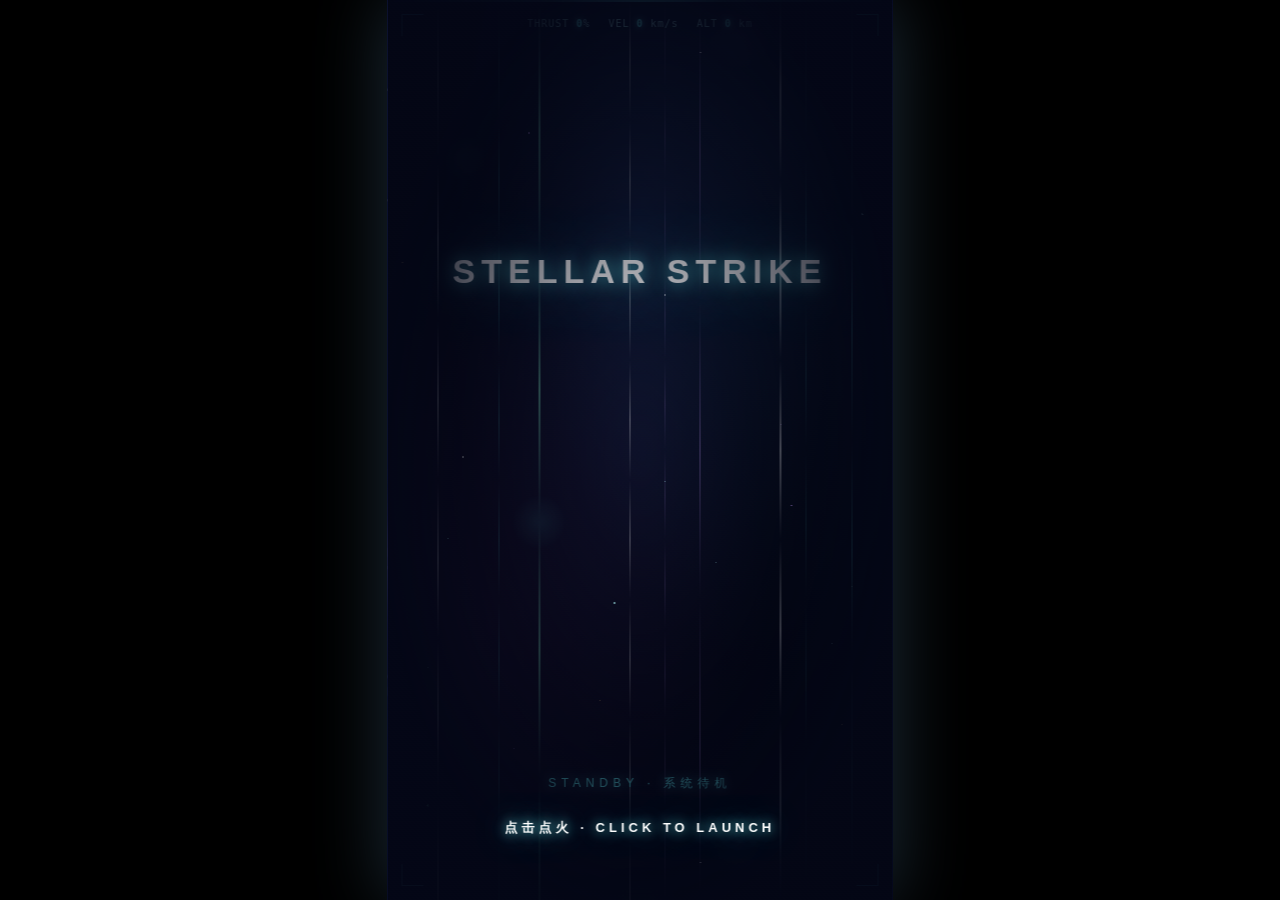
<file: index.html>
<!DOCTYPE html>
<html lang="zh-CN">
<head>
  <meta charset="UTF-8" />
  <meta name="viewport" content="width=device-width, initial-scale=1.0, maximum-scale=1.0, user-scalable=no" />
  <title>星域突击 STELLAR STRIKE</title>
  <!-- 全部资源本地化：零外部依赖，断网可玩 -->
  <link rel="stylesheet" href="css/style.css?v=38" />
</head>
<body>
  <!-- 游戏舞台：等比例缩放居中 -->
  <div id="stage">
    <canvas id="game"></canvas>

    <!-- 战斗 HUD -->
    <div id="hud" class="hidden">
      <div class="hud-top">
        <div class="hud-left">
          <div id="hpbar"><div id="hpfill"></div></div>
          <div id="dronebar" class="hidden"><div id="dronefill"></div></div>
          <div id="shieldicon" class="hidden">🛡 <span id="shieldcount">0</span></div>
          <div id="slowicon" class="hidden">⏱ <span id="slowtime">0.0</span></div>
        </div>
        <div class="hud-center">
          <div class="hud-level" id="level">LV.1</div>
          <div class="hud-wave" id="wave">WAVE 01</div>
          <div class="hud-time" id="stagetime">00:00</div>
        </div>
        <div class="hud-right">
          <div class="hud-score" id="score">0</div>
          <div class="hud-coins">★ <span id="coinCount">0</span></div>
          <!-- 暂停按钮置于右下信息流末端（score/金币下方），避免遮挡星星数 -->
          <button id="btnPause" class="hud-pause" title="暂停 (P)">II</button>
        </div>
      </div>

      <!-- 当前波次歼敌进度条 -->
      <div id="waveprogress" class="hidden"><div id="wavefill"></div></div>

      <div id="bossbar" class="hidden">
        <div id="bossback"><div id="bossfill"></div></div>
        <div id="bossname">BOSS</div>
      </div>

      <div id="combo" class="hidden"></div>

      <div class="hud-bottom">
        <div id="bombcount" class="hud-bomb">
          <div class="bomb-icon">◆</div><span id="bombnum">2</span>
        </div>
        <div id="chargewrap"><div id="chargefill"></div></div>
      </div>
    </div>

    <!-- 开机：战机升空发射序列（待机悬停，首次点击点火启动） -->
    <div id="screen-boot" class="screen shaking idle">
      <div class="boot-deep" aria-hidden="true"></div>
      <div class="boot-rings" aria-hidden="true"><i></i><i></i><i></i></div>
      <div class="boot-streaks" aria-hidden="true"></div>
      <div class="boot-streaks2" aria-hidden="true"></div>
      <div class="boot-hud" aria-hidden="true">
        <div class="hud-corner tl"></div><div class="hud-corner tr"></div>
        <div class="hud-corner bl"></div><div class="hud-corner br"></div>
        <div class="hud-scanline"></div>
        <div class="hud-stats">
          <span>THRUST <b id="bootThrust">0</b>%</span>
          <span>VEL <b id="bootVel">0</b> km/s</span>
          <span>ALT <b id="bootAlt">0</b> km</span>
        </div>
      </div>
      <div class="boot-jet" aria-hidden="true">
        <div class="jet-hull"></div>
        <div class="jet-cockpit"></div>
        <div class="jet-flame"></div>
      </div>
      <div class="boot-title" aria-hidden="true">STELLAR STRIKE</div>
      <div class="boot-fade" aria-hidden="true"></div>
      <div class="boot-flash" aria-hidden="true"></div>
      <div class="boot-text" id="bootText">STANDBY · 系统待机</div>
      <div class="boot-hint" id="bootHint" aria-hidden="true">点击点火 · CLICK TO LAUNCH</div>
    </div>

    <!-- 主菜单：全息环形 UI -->
    <div id="screen-menu" class="screen">
      <div class="menu-deep" aria-hidden="true"></div>
      <div class="planet-orbit po2" aria-hidden="true"><div class="planet pl2"></div></div>
      <div class="menu-hero">
        <div class="holo-ring r1" aria-hidden="true"></div>
        <div class="menu-frame" aria-hidden="true"><i class="mf-tl"></i><i class="mf-tr"></i><i class="mf-bl"></i><i class="mf-br"></i></div>
        <div class="menu-core">
          <h1 class="logo-title">STELLAR<span>STRIKE</span></h1>
          <p class="logo-sub">星域突击</p>
          <div class="logo-tag">HOLO · ASSAULT · PROTOCOL</div>
        </div>
        <div class="orb-selector" id="orbSelector" aria-hidden="true"></div>
        <button class="orb orb-side orb-left" data-action="hangar"><span class="orb-deco" aria-hidden="true"></span><b>机库</b><i>HANGAR</i><span class="orb-planet">木星 · JUPITER</span></button>
        <button class="orb orb-side orb-right" data-action="settings"><span class="orb-deco" aria-hidden="true"></span><b>设置</b><i>SYSTEM</i><span class="orb-planet">土星 · SATURN</span></button>
        <button class="orb orb-main" data-action="start"><span class="orb-deco" aria-hidden="true"></span><b id="launchText">出 击</b><i id="launchSub">LAUNCH</i><span class="orb-planet">地球 · EARTH</span></button>
      </div>
      <div class="menu-foot">
        <div class="diff-row" id="diffRow">
          <button class="diff-btn" data-diff="easy">简单</button>
          <button class="diff-btn selected" data-diff="normal">普通</button>
          <button class="diff-btn" data-diff="hard">困难</button>
        </div>
        <div class="diff-desc" id="diffDesc">标准的星域巡逻节奏</div>
        <button class="btn btn-stages" data-action="stages">关卡选择 · STAGE SELECT</button>
        <div class="menu-meta">
          <div class="meta-line">最高分 <span id="menuHigh">0</span></div>
          <div class="meta-line">金币 <span id="menuCoins">0</span></div>
        </div>
      </div>
    </div>

    <!-- 机库 -->
    <div id="screen-hangar" class="screen hidden">
      <h2 class="screen-title">机库 / HANGAR</h2>
      <div class="hangar-tabs">
        <button class="hangar-tab selected" data-tab="ship">主机 · SHIPS</button>
        <button class="hangar-tab" data-tab="drone">僚机 · DRONES</button>
      </div>
      <!-- 主机面板 -->
      <div class="hangar-pane" id="pane-ship">
        <div class="hangar-ship">
          <button class="nav-arrow" id="shipPrev">◀</button>
          <canvas id="shipPreview" width="160" height="160"></canvas>
          <button class="nav-arrow" id="shipNext">▶</button>
        </div>
        <div class="ship-name" id="shipName">突击号</div>
        <div class="ship-stats" id="shipStats"></div>
        <button class="btn btn-primary" id="shipSelect">选用 / 解锁</button>
        <div class="upgrade-list" id="upgradeList"></div>
      </div>
      <!-- 僚机面板（小型备用战机：金币购买） -->
      <div class="hangar-pane hidden" id="pane-drone">
        <div class="hangar-ship">
          <button class="nav-arrow" id="dronePrev">◀</button>
          <canvas id="dronePreview" width="160" height="160"></canvas>
          <button class="nav-arrow" id="droneNext">▶</button>
        </div>
        <div class="ship-name" id="droneName">萤火虫</div>
        <div class="ship-stats" id="droneStats"></div>
        <button class="btn btn-primary" id="droneSelect">装备 / 解锁</button>
        <div class="drone-tip">僚机随主战机一同出击：拥有独立血条（宽度为主机一半），可被敌弹击落；射速较旧款略有提升</div>
      </div>
      <button class="btn" data-action="back-menu">返回主菜单</button>
    </div>

    <!-- 关卡选择：每个难度 50 关，逐关解锁，可直接进入已解锁关卡 -->
    <div id="screen-stages" class="screen hidden">
      <h2 class="screen-title">关卡选择 / STAGE SELECT</h2>
      <div class="ss-diff" id="ssDiff">
        <button class="ss-diff-btn" data-diff="easy">简单</button>
        <button class="ss-diff-btn" data-diff="normal">普通</button>
        <button class="ss-diff-btn" data-diff="hard">困难</button>
      </div>
      <div class="ss-info" id="ssInfo">普通 · 已解锁 1/50</div>
      <div class="ss-grid" id="ssGrid"></div>
      <div class="ss-boss" id="ssBoss"></div>
      <button class="btn" data-action="back-menu">返回主菜单</button>
    </div>

    <!-- 设置 -->
    <div id="screen-settings" class="screen hidden">
      <h2 class="screen-title">设置 / SETTINGS</h2>
      <div class="setting-row"><span>背景音乐</span><input type="checkbox" id="setBgm" /></div>
      <div class="setting-row"><span>音效</span><input type="checkbox" id="setSfx" /></div>
      <div class="setting-row"><span>画面震动</span><input type="checkbox" id="setShake" /></div>
      <div class="setting-row"><span>视角模式</span>
        <div class="view-seg" id="viewSeg">
          <button class="seg-btn" data-view="standard">标准</button>
          <button class="seg-btn" data-view="dynamic">动态</button>
          <button class="seg-btn" data-view="wide">广阔</button>
        </div>
      </div>
      <div class="setting-row"><span>进度存档</span><input type="checkbox" id="setStorage" /></div>
      <button class="btn" data-action="back-menu">返回主菜单</button>
      <button class="btn btn-danger" id="btnReset">重置存档</button>
    </div>

    <!-- 存档询问（首次进入页面弹出：是否保存进度） -->
    <div id="screen-storage" class="screen storage-ask hidden">
      <div class="storage-card">
        <h2 class="storage-title">进度存档</h2>
        <p class="storage-desc">是否在这台设备上保存你的游戏进度？<br>（金币 / 战机 / 僚机 / 最高分）</p>
        <div class="storage-btns">
          <button class="btn btn-primary" id="btnStorageYes">保存进度</button>
          <button class="btn" id="btnStorageNo">暂不保存</button>
        </div>
        <p class="storage-tip">之后可在「设置」中随时更改</p>
      </div>
    </div>

    <!-- 暂停 -->
    <div id="screen-pause" class="screen hidden">
      <h2 class="screen-title">已暂停 / PAUSED</h2>
      <button class="btn btn-primary" id="btnResume">继续</button>
      <button class="btn" id="btnRestart">重新开始</button>
      <button class="btn" data-action="quit">返回主菜单</button>
    </div>

    <!-- 过关 -->
    <div id="screen-stageclear" class="screen hidden">
      <h2 class="screen-title clear-title">STAGE CLEAR</h2>
      <div class="clear-sub" id="clearName">第 1 星域</div>
      <div class="clear-detail" id="clearDetail"></div>
      <div class="clear-bonus" id="clearBonus"></div>
      <div class="clear-sentence" id="clearSentence"></div>
      <div class="clear-words hidden" id="clearWords"></div>
      <button class="btn btn-primary" id="btnNextStage">进入下一星域</button>
      <button class="btn" data-action="quit">返回主菜单</button>
    </div>

    <!-- 结算 -->
    <div id="screen-gameover" class="screen hidden">
      <h2 class="screen-title">任务结束 / MISSION OVER</h2>
      <div class="rank" id="rank">S</div>
      <div class="go-score" id="goScore">0</div>
      <div class="go-detail" id="goDetail"></div>
      <button class="btn btn-primary" id="btnAgain">再来一局</button>
      <button class="btn" data-action="hangar">机库</button>
      <button class="btn" data-action="quit">主菜单</button>
    </div>

    <!-- 全屏警告横幅 -->
    <div id="warning" class="hidden">⚠ WARNING ⚠</div>
    <!-- 全屏闪白 -->
    <div id="flash" class="hidden"></div>
    <!-- 红色受伤晕影 -->
    <div id="vignette" class="hidden"></div>
  </div>

  <!-- 脚本按依赖顺序加载（?v= 版本号用于更新后强制刷新缓存） -->
  <script src="js/config.js?v=38"></script>
  <script src="js/utils.js?v=38"></script>
  <script src="js/save.js?v=38"></script>
  <script src="js/audio.js?v=38"></script>
  <script src="js/background.js?v=38"></script>
  <script src="js/particles.js?v=38"></script>
  <script src="js/entities.js?v=38"></script>
  <script src="js/bosses.js?v=38"></script>
  <script src="js/waves.js?v=38"></script>
  <script src="js/ui.js?v=38"></script>
  <script src="js/main.js?v=38"></script>
</body>
</html>
</file>
<file: css/style.css>
/* ============ 星域突击 样式 ============ */
* { margin: 0; padding: 0; box-sizing: border-box; }

:root {
  --bg: #0B1033;
  --primary: #5FE3E8;
  --accent: #C79BFF;
  --gold: #FFD98A;
  --mint: #7FE8C0;
  --danger: #FF7A8C;
  --panel: rgba(22, 28, 76, 0.62);
  --panel-border: rgba(168, 242, 245, 0.32);
}

html, body {
  width: 100%; height: 100%;
  background: #000;
  overflow: hidden;
  font-family: 'Segoe UI', 'Microsoft YaHei', sans-serif;
  color: #d8f4ff;
  -webkit-tap-highlight-color: transparent;
  user-select: none;
  -webkit-user-select: none;
  touch-action: none;
}

#stage {
  position: absolute;
  left: 50%; top: 50%;
  transform: translate(-50%, -50%);
  background: #05081e;
  box-shadow: 0 0 70px rgba(127, 200, 255, 0.22);
  max-width: 100vw; max-height: 100vh;   /* 适配兜底：任何视口都不溢出 */
}

#game {
  display: block;
  background: var(--bg);
}

.hidden { display: none !important; }

/* ---------- HUD ---------- */
#hud { position: absolute; inset: 0; pointer-events: none; }
.hud-top {
  display: flex; justify-content: space-between; align-items: flex-start;
  padding: 14px 14px 0;
}
.hud-left, .hud-right { display: flex; flex-direction: column; gap: 6px; }
#hpbar {
  width: 130px; height: 14px;
  background: var(--panel);
  border: 1px solid var(--panel-border);
  border-radius: 7px; overflow: hidden;
}
#hpfill {
  height: 100%; width: 100%;
  background: linear-gradient(90deg, #00ffd5, var(--primary));
  transition: width 0.15s linear;
  box-shadow: 0 0 8px rgba(0, 229, 255, 0.7);
}
/* 僚机血条：宽度为主机血条（130px）的一半 */
#dronebar {
  width: 65px; height: 9px;
  background: var(--panel);
  border: 1px solid var(--panel-border);
  border-radius: 5px; overflow: hidden;
}
#dronefill {
  height: 100%; width: 100%;
  background: linear-gradient(90deg, #ffd98a, #ff9e64);
  transition: width 0.15s linear;
  box-shadow: 0 0 6px rgba(255, 217, 138, 0.7);
}
#shieldicon { color: var(--gold); font-size: 13px; text-shadow: 0 0 6px var(--gold); }
#shieldicon span { color: #fff; }
.hud-wave {
  margin-top: 4px;
  letter-spacing: 3px; font-weight: 700; font-size: 16px;
  color: var(--primary); text-shadow: 0 0 10px var(--primary);
}
.hud-score {
  font-size: 20px; font-weight: 900; text-align: right;
  color: #fff; text-shadow: 0 0 8px rgba(0,229,255,0.6);
}
.hud-coins { text-align: right; font-size: 13px; color: var(--gold); text-shadow: 0 0 6px var(--gold); }

.hud-bottom {
  position: absolute; left: 14px; bottom: 14px;
  display: flex; align-items: center; gap: 10px;
}
.hud-bomb { display: flex; align-items: center; gap: 5px; font-weight: 900; font-size: 14px; }
.bomb-icon { color: var(--accent); text-shadow: 0 0 8px var(--accent); font-size: 18px; }
#bombnum { color: #fff; }
#chargewrap {
  width: 90px; height: 10px;
  background: var(--panel); border: 1px solid var(--panel-border); border-radius: 5px;
  overflow: hidden;
}
#chargefill {
  height: 100%; width: 0%;
  background: linear-gradient(90deg, var(--accent), #ff7ad9);
  box-shadow: 0 0 8px var(--accent);
}

/* 游戏内暂停按钮（置于右上信息流末端：score/星星数下方，右对齐不遮挡） */
.hud-pause {
  position: static;                 /* 跟随 .hud-right 流式布局，绝对定位改流内 */
  align-self: flex-end;             /* 右侧对齐，紧贴 score/金币下方 */
  margin-top: 2px;
  width: 34px; height: 34px;
  z-index: 40;
  background: rgba(10, 25, 47, 0.55);
  border: 1px solid rgba(0, 229, 255, 0.4);
  border-radius: 8px;
  color: #7fe9ff; font-size: 13px; font-weight: 700;
  letter-spacing: 1px; line-height: 1;
  cursor: pointer; user-select: none;
  pointer-events: auto;
  backdrop-filter: blur(4px);
  transition: background 0.15s, box-shadow 0.15s;
}
.hud-pause:hover {
  background: rgba(0, 229, 255, 0.18);
  box-shadow: 0 0 8px rgba(0, 229, 255, 0.5);
}

/* 关卡信息（中央） */
.hud-center {
  position: absolute; left: 50%; top: 10px; transform: translateX(-50%);
  display: flex; flex-direction: column; align-items: center; gap: 2px;
}
.hud-level {
  font-size: 11px; letter-spacing: 2px; color: var(--accent);
  text-shadow: 0 0 8px rgba(199,155,255,0.8);
}
.hud-time {
  font-size: 12px; color: rgba(216,244,255,0.85); letter-spacing: 1px;
}
.hud-time.danger { color: var(--danger); text-shadow: 0 0 8px rgba(255,122,140,0.9); animation: blink 0.8s infinite; }
@keyframes blink { 50% { opacity: 0.45; } }
#slowicon {
  color: var(--accent); font-size: 12px;
  text-shadow: 0 0 8px rgba(199,155,255,0.9);
}

/* 波次歼敌进度条 */
#waveprogress {
  position: absolute; top: 74px; left: 50%; transform: translateX(-50%);
  width: 150px; height: 5px;
  background: rgba(0, 229, 255, 0.14);
  border: 1px solid rgba(0, 229, 255, 0.25);
  border-radius: 3px; overflow: hidden;
}
#wavefill {
  height: 100%; width: 0%;
  background: linear-gradient(90deg, #00ffd5, #00e5ff);
  box-shadow: 0 0 6px rgba(0, 229, 255, 0.8);
  transition: width 0.18s linear;
}

/* Boss 血条 */
#bossbar {
  position: absolute; top: 46px; left: 50%; transform: translateX(-50%);
  width: 78%; text-align: center;
}
#bossback {
  width: 100%; height: 10px; background: rgba(255,255,255,0.12);
  border: 1px solid var(--panel-border); border-radius: 5px; overflow: hidden;
}
#bossfill {
  height: 100%; width: 100%;
  background: linear-gradient(90deg, var(--danger), #ff7a5c);
  box-shadow: 0 0 10px var(--danger);
}
#bossname { margin-top: 3px; font-size: 11px; letter-spacing: 2px; color: var(--danger); }

/* Combo */
#combo {
  position: absolute; right: 16px; top: 40%;
  font-size: 26px; font-weight: 900; text-align: right;
  color: var(--primary); text-shadow: 0 0 12px var(--primary);
}
#combo.hot { color: var(--gold); text-shadow: 0 0 12px var(--gold); }
#combo.onfire { color: var(--accent); text-shadow: 0 0 12px var(--accent); }

/* ---------- 界面 Screen ---------- */
.screen {
  position: absolute; inset: 0;
  display: flex; flex-direction: column; align-items: center; justify-content: center;
  gap: 16px; padding: 30px;
  background: rgba(5, 8, 24, 0.55);
  backdrop-filter: blur(8px);
  -webkit-backdrop-filter: blur(8px);
}
.screen-title { letter-spacing: 4px; font-size: 20px; color: #fff; text-shadow: 0 0 10px var(--primary); }

/* ---------- 屏幕适配兜底：窄屏/矮屏收紧间距与字号，保证 HUD 与菜单不溢出 ---------- */
@media (max-width: 520px), (max-height: 620px) {
  .screen { gap: 10px; padding: 14px; }
  .screen-title { font-size: 16px; letter-spacing: 2px; }
  .hud-top { padding: 8px 8px 0; }
  .hud-score { font-size: 16px; }
  #hpbar { width: 100px; }
  #dronebar { width: 52px; }
  .menu-foot { gap: 2px; }
  .diff-row { gap: 6px; }
  .btn { font-size: 13px; padding: 9px 16px; }
}
@media (max-width: 400px), (max-height: 540px) {
  .screen { gap: 7px; padding: 10px; }
  .screen-title { font-size: 14px; }
  .hud-score { font-size: 14px; }
  #hpbar { width: 84px; }
  .btn { font-size: 12px; padding: 8px 13px; }
}

/* ---------- 主菜单：全息环形 UI（多层视差滞空感） ---------- */
#screen-menu {
  background:
    radial-gradient(ellipse 90% 45% at 50% 26%, rgba(95,227,232,0.10) 0%, transparent 62%),
    radial-gradient(ellipse at 22% 62%, rgba(40,25,70,0.22) 0%, transparent 52%),
    radial-gradient(ellipse at 78% 12%, rgba(20,40,70,0.26) 0%, transparent 52%),
    linear-gradient(180deg, rgba(4,7,22,0.30) 0%, rgba(4,7,22,0.52) 55%, rgba(3,5,16,0.70) 100%);
  backdrop-filter: none; -webkit-backdrop-filter: none;
  gap: 0;
  padding: 40px 20px 46px;
  justify-content: space-between;   /* 上下撑开：标题区贴顶、底部功能区贴底，中间留呼吸 */
  animation: menuBreath 8s ease-in-out infinite;   /* 超现实治愈：整体微幅呼吸 */
}
/* 底部功能区：难度选择与注释/数据紧密成群，不再被均分拉远 */
.menu-foot { display: flex; flex-direction: column; align-items: center; gap: 4px; }
@keyframes menuBreath {
  0%, 100% { filter: brightness(1) saturate(1); }
  50%      { filter: brightness(1.06) saturate(1.1); }
}

/* 深空浮尘层（视差最底层：极慢漂移） */
.menu-deep {
  position: absolute; inset: 0; pointer-events: none; z-index: 0;
  background-image:
    radial-gradient(1px 1px at 12% 18%, rgba(168,242,245,0.55) 50%, transparent 51%),
    radial-gradient(1px 1px at 78% 12%, rgba(199,155,255,0.45) 50%, transparent 51%),
    radial-gradient(1px 1px at 42% 62%, rgba(255,217,138,0.35) 50%, transparent 51%),
    radial-gradient(2px 2px at 88% 78%, rgba(168,242,245,0.4) 50%, transparent 51%),
    radial-gradient(1px 1px at 8% 85%, rgba(127,232,192,0.4) 50%, transparent 51%),
    radial-gradient(1px 1px at 65% 45%, rgba(168,242,245,0.5) 50%, transparent 51%),
    radial-gradient(1.5px 1.5px at 25% 48%, rgba(199,155,255,0.35) 50%, transparent 51%),
    radial-gradient(1px 1px at 92% 35%, rgba(168,242,245,0.45) 50%, transparent 51%),
    radial-gradient(1px 1px at 3% 55%, rgba(255,217,138,0.3) 50%, transparent 51%),
    radial-gradient(1px 1px at 55% 8%, rgba(168,242,245,0.5) 50%, transparent 51%);
  animation: deepDrift 90s linear infinite;
  opacity: 0.85;
}
@keyframes deepDrift {
  0%   { background-position: 0 0; }
  100% { background-position: 60px 200px; }
}

/* 选中态光圈（跟随点击在三个按钮间滑动，纯青色无紫色） */
.orb-selector {
  position: absolute; z-index: 2; pointer-events: none;
  width: 100px; height: 100px; border-radius: 50%;
  border: 2px solid rgba(95,227,232,0.85);
  box-shadow: 0 0 30px rgba(95,227,232,0.5), inset 0 0 20px rgba(95,227,232,0.2);
  transition: left 0.4s cubic-bezier(0.34, 1.56, 0.64, 1), top 0.4s cubic-bezier(0.34, 1.56, 0.64, 1), width 0.3s, height 0.3s;
  opacity: 0.9;
  left: 50%; top: 50%; transform: translate(-50%, -50%);
}

.menu-hero { position: relative; width: 100%; flex: 1; display: flex; align-items: center; justify-content: center; z-index: 1; }  /* 撑满中部空间，出击按钮贴近底部难度区 */

/* 单层科技轨道环（虚线慢旋，低透明度不喧宾夺主） */
.holo-ring { position: absolute; left: 50%; top: 50%; border-radius: 50%; pointer-events: none; }
.holo-ring.r1 {
  width: 260px; height: 260px;
  border: 1px dashed rgba(95, 227, 232, 0.22);
  box-shadow: 0 0 60px rgba(95,227,232,0.05) inset;
  animation: ringSpin 32s linear infinite;
}
/* 四角科技角框（HUD 取景框） */
.menu-frame { position: absolute; inset: 26px; pointer-events: none; }
.menu-frame i { position: absolute; width: 26px; height: 26px; border: 0 solid rgba(95,227,232,0.5); }
.menu-frame .mf-tl { top: 0; left: 0; border-top-width: 2px; border-left-width: 2px; }
.menu-frame .mf-tr { top: 0; right: 0; border-top-width: 2px; border-right-width: 2px; }
.menu-frame .mf-bl { bottom: 0; left: 0; border-bottom-width: 2px; border-left-width: 2px; }
.menu-frame .mf-br { bottom: 0; right: 0; border-bottom-width: 2px; border-right-width: 2px; }
@keyframes ringSpin { from { transform: translate(-50%, -50%) rotate(0deg); } to { transform: translate(-50%, -50%) rotate(360deg); } }

/* 中央霓虹标题（慢幅浮动制造滞空感） */
.menu-core { text-align: center; z-index: 2; animation: coreFloat 6s ease-in-out infinite; }
@keyframes coreFloat {
  0%, 100% { transform: translateY(0); }
  50%      { transform: translateY(-6px); }
}
.logo-title {
  font-size: 46px; font-weight: 900; letter-spacing: 2px; color: #eafcff;
  text-shadow: 0 0 8px #fff, 0 0 24px var(--primary), 0 0 72px rgba(95,227,232,0.6);
  animation: neonFlicker 4s ease-in-out infinite;
}
.logo-title span { color: var(--primary); text-shadow: 0 0 10px var(--primary), 0 0 40px var(--primary), 0 0 90px rgba(95,227,232,0.5); }
.logo-sub { margin-top: 10px; letter-spacing: 14px; text-indent: 14px; font-size: 13px; color: var(--accent); text-shadow: 0 0 10px var(--accent); }
.logo-tag { margin-top: 18px; font-size: 9px; letter-spacing: 4px; color: rgba(168,242,245,0.35); }
@keyframes neonFlicker { 0%, 100%, 40%, 46%, 52% { opacity: 1; } 43%, 49%, 55% { opacity: 0.82; } }

/* 行星原型按钮（现代天文学特征绘制）
 * 机库=木星（带区条纹+大红斑+伽利略卫星）/ 设置=土星（淡金条带+卡西尼缝光环+泰坦）/ 出击=地球（蓝海大陆白云+大气晕+月球） */
.orb {
  position: absolute; z-index: 3;
  display: flex; flex-direction: column; align-items: center; justify-content: center; gap: 3px;
  border-radius: 50%; cursor: pointer; font-family: inherit;
  color: #d8f4ff;
  background: rgba(10, 20, 48, 0.38);
  border: 1px solid rgba(95, 227, 232, 0.38);
  backdrop-filter: blur(12px); -webkit-backdrop-filter: blur(12px);
  box-shadow:
    0 0 24px rgba(95,227,232,0.18),
    inset 0 0 20px rgba(95,227,232,0.10),
    inset 0 2px 0 rgba(255,255,255,0.04);
  transition: border-color 0.2s, box-shadow 0.2s;
}
/* 装饰层（卫星轨道/光环/月球）：高于行星表面、低于文字 */
.orb-deco { position: absolute; inset: 0; pointer-events: none; }
.orb b, .orb i { position: relative; z-index: 2; text-shadow: 0 1px 2px rgba(0,0,0,0.95), 0 0 9px rgba(0,0,0,0.8); }
.orb b { font-size: 15px; font-weight: 700; letter-spacing: 3px; }
.orb i { font-style: normal; font-size: 8px; letter-spacing: 2px; color: rgba(200,240,248,0.85); }
/* 原型行星标注（球体外侧下方，不挤压球内文字） */
.orb-planet {
  position: absolute; left: 50%; bottom: -19px; transform: translateX(-50%);
  font-size: 8px; font-style: normal; letter-spacing: 2px; white-space: nowrap;
  color: rgba(168,242,245,0.8); text-shadow: 0 0 8px rgba(0,0,0,0.95); pointer-events: none;
}
.orb:hover {
  border-color: var(--primary);
  box-shadow:
    0 0 40px rgba(95,227,232,0.6),
    inset 0 0 24px rgba(95,227,232,0.25),
    inset 0 2px 0 rgba(255,255,255,0.08);
}
.orb:active { transform: scale(0.96); }
/* 点击反馈：放大 + 强光 + 扩散光环（三个行星按钮共用） */
.orb.clicked {
  animation: orbClickPulse 0.5s ease-out;
}
.orb.clicked::after {
  content: '';
  position: absolute; inset: -8px; border-radius: 50%;
  border: 2px solid rgba(95,227,232,0.9);
  box-shadow: 0 0 30px rgba(95,227,232,0.8);
  animation: orbRingExpand 0.5s ease-out forwards;
  pointer-events: none;
}
@keyframes orbClickPulse {
  0%   { transform: scale(1); box-shadow: 0 0 24px rgba(95,227,232,0.4); }
  40%  { transform: scale(1.12); box-shadow: 0 0 50px rgba(95,227,232,0.9), inset 0 0 30px rgba(95,227,232,0.5); }
  100% { transform: scale(1); box-shadow: 0 0 24px rgba(95,227,232,0.4); }
}
@keyframes orbRingExpand {
  0%   { transform: scale(0.9); opacity: 1; }
  100% { transform: scale(1.8); opacity: 0; }
}
.orb-side { width: 96px; height: 96px; animation: holoFloat 4.5s ease-in-out infinite; }
.orb-left  { left: 4%; top: 11%; }
.orb-right { right: 4%; top: 11%; animation-delay: -2.25s; }

/* ---- 木星（机库）：太阳系最大气态巨行星 ----
 * 纬向"带与区"交替条纹 + 大红斑（反气旋风暴，直径大于地球）+ 四颗伽利略卫星（木卫一~四） */
.orb-left {
  border-color: rgba(235,205,165,0.55);
  background:
    radial-gradient(ellipse 13px 6px at 67% 63%, rgba(196,74,38,0.95) 0%, rgba(196,74,38,0.5) 62%, rgba(196,74,38,0) 78%),
    linear-gradient(180deg,
      #aebfcc 0%, #aebfcc 9%,
      #7e96ab 9%, #7e96ab 16%,
      #d6bf9e 16%, #d6bf9e 27%,
      #b0835a 27%, #b0835a 34%,
      #e6d2b4 34%, #e6d2b4 44%,
      #bd9166 44%, #bd9166 52%,
      #ead9c0 52%, #ead9c0 62%,
      #9e6f4a 62%, #9e6f4a 70%,
      #d6bf9e 70%, #d6bf9e 80%,
      #7e96ab 80%, #7e96ab 88%,
      #bda88c 88%, #bda88c 100%);
  box-shadow:
    0 0 26px rgba(214,164,107,0.4),
    inset -8px -6px 16px rgba(0,0,0,0.62),
    inset 6px 6px 14px rgba(255,240,220,0.14);
}
.orb-left .orb-deco::before {
  content: ''; position: absolute; left: 50%; top: 50%;
  width: 128%; height: 42%; margin: -21% 0 0 -64%;
  border: 1px dashed rgba(200,225,235,0.35); border-radius: 50%;
  transform: rotate(-15deg);
}
/* 伽利略卫星：精确落在倾斜轨道上的 4 颗亮点（硫黄/冰/岩石质地） */
.orb-left .orb-deco::after {
  content: ''; position: absolute; left: 50%; top: 50%;
  width: 2.5px; height: 2.5px; margin: -1.25px 0 0 -1.25px; border-radius: 50%;
  background: #fff;
  box-shadow:
    56px -6px 0 0 rgba(255,238,190,0.95),
    -20px 24px 0 0 rgba(215,228,255,0.95),
    -56px 6px 0 0 rgba(255,222,185,0.9),
    20px -24px 0 0 rgba(228,222,210,0.85);
}

/* hover：青色辉光 + 保留行星明暗阴影（优先级高于 .orb:hover） */
.orb-left:hover {
  box-shadow:
    0 0 40px rgba(95,227,232,0.6),
    inset -8px -6px 16px rgba(0,0,0,0.62),
    inset 6px 6px 14px rgba(255,240,220,0.14);
}
.orb-right:hover {
  box-shadow:
    0 0 40px rgba(95,227,232,0.6),
    inset -8px -6px 16px rgba(0,0,0,0.6),
    inset 6px 6px 12px rgba(255,250,232,0.18);
}

/* ---- 土星（设置）：淡金条带 + 环系统（外环/内环间为卡西尼缝）+ 泰坦（土卫六） ---- */
.orb-right {
  border-color: rgba(240,224,180,0.55);
  background:
    radial-gradient(ellipse 20px 8px at 50% 17%, rgba(252,244,214,0.5) 0%, rgba(252,244,214,0) 72%),
    linear-gradient(180deg,
      #e6dab4 0%, #e6dab4 12%,
      #d2bf8a 12%, #d2bf8a 24%,
      #f0e4c2 24%, #f0e4c2 38%,
      #ccb47c 38%, #ccb47c 50%,
      #eee0b8 50%, #eee0b8 64%,
      #c2a974 64%, #c2a974 78%,
      #e2d4aa 78%, #e2d4aa 100%);
  box-shadow:
    0 0 26px rgba(232,212,158,0.38),
    inset -8px -6px 16px rgba(0,0,0,0.6),
    inset 6px 6px 12px rgba(255,250,232,0.18);
}
.orb-right::before {   /* 外环（A/B 环，冰与岩石碎屑） */
  content: ''; position: absolute; left: 50%; top: 50%;
  width: 150%; height: 47%; margin: -23.5% 0 0 -75%;
  border: 3px solid rgba(240,226,188,0.85); border-radius: 50%;
  transform: rotate(-22deg); pointer-events: none;
  box-shadow: 0 0 9px rgba(240,226,188,0.35);
}
.orb-right .orb-deco::after {  /* 内环：与外环之间留出卡西尼缝 */
  content: ''; position: absolute; left: 50%; top: 50%;
  width: 121%; height: 38%; margin: -19% 0 0 -60.5%;
  border: 2px solid rgba(240,226,188,0.5); border-radius: 50%;
  transform: rotate(-22deg); pointer-events: none;
}
.orb-right .orb-deco::before { /* 泰坦：土星最大卫星（橙色雾霾大气） */
  content: ''; position: absolute; width: 5px; height: 5px; border-radius: 50%;
  right: -7px; top: 20%;
  background: radial-gradient(circle at 35% 30%, #f7cd90, #b87a3c);
  box-shadow: 0 0 7px rgba(247,205,144,0.7);
}

/* ---- 地球（出击）：蓝色海洋 + 大陆 + 白云系 + 大气蓝晕 + 月球 ---- */
.orb-main {
  width: 128px; height: 128px; left: 50%; bottom: 64px; transform: translateX(-50%);
  border-color: rgba(140,200,255,0.6);
  background:
    radial-gradient(ellipse 27px 7px at 30% 29%, rgba(255,255,255,0.92) 0%, rgba(255,255,255,0) 72%),
    radial-gradient(ellipse 17px 5px at 69% 54%, rgba(255,255,255,0.78) 0%, rgba(255,255,255,0) 72%),
    radial-gradient(ellipse 15px 5px at 44% 77%, rgba(255,255,255,0.62) 0%, rgba(255,255,255,0) 72%),
    radial-gradient(ellipse 17px 11px at 63% 27%, rgba(94,148,78,0.95) 0%, rgba(94,148,78,0) 74%),
    radial-gradient(ellipse 14px 15px at 29% 57%, rgba(108,128,68,0.9) 0%, rgba(108,128,68,0) 74%),
    radial-gradient(ellipse 10px 7px at 56% 83%, rgba(118,138,88,0.85) 0%, rgba(118,138,88,0) 74%),
    radial-gradient(circle at 38% 32%, #7ec8f0 0%, #1c5fa8 70%, #0d3a75 100%);
  box-shadow:
    0 0 44px rgba(90,170,255,0.45),
    inset -10px -8px 20px rgba(0,10,40,0.55),
    inset 6px 6px 16px rgba(200,235,255,0.2);
  animation: holoFloatMain 5.5s ease-in-out infinite;
}
.orb-main::before {  /* 大气蓝晕（瑞利散射） */
  content: ''; position: absolute; inset: -3px; border-radius: 50%;
  box-shadow: inset 0 0 18px rgba(120,200,255,0.55), 0 0 22px rgba(100,180,255,0.35);
  pointer-events: none;
}
.orb-main .orb-deco::before { /* 月球（地月系） */
  content: ''; position: absolute; width: 14px; height: 14px; border-radius: 50%;
  right: -16px; bottom: 4px;
  background: radial-gradient(circle at 35% 30%, #ececf0, #8a8a92 75%);
  box-shadow: 0 0 10px rgba(220,225,235,0.5), inset -3px -3px 6px rgba(0,0,0,0.4);
}
.orb-main:hover {
  box-shadow:
    0 0 60px rgba(95,227,232,0.85),
    inset -10px -8px 20px rgba(0,10,40,0.55),
    inset 6px 6px 16px rgba(200,235,255,0.2);
}
.orb-main:active { transform: translateX(-50%) scale(0.96); }
.orb-main b { font-size: 20px; color: #fff; text-shadow: 0 0 14px var(--primary), 0 1px 3px rgba(0,0,0,0.9); }
@keyframes holoFloat {
  0%, 100% { margin-top: 0; }
  50%      { margin-top: -5px; }
}
@keyframes holoFloatMain {
  0%, 100% { margin-bottom: 0; }
  50%      { margin-bottom: -7px; }
}

.menu-meta { display: flex; gap: 28px; margin-top: 16px; font-size: 12px; letter-spacing: 2px; color: rgba(159,216,232,0.75); }
.meta-line span { color: var(--gold); font-weight: 700; }

/* 星球环绕（主菜单背景：单条纤细轨道，天王星沿轨道缓慢公转） */
.planet-orbit {
  position: absolute; left: 50%; top: 36%; z-index: 0;
  border-radius: 50%; pointer-events: none;
  border: 1px solid rgba(95,227,232,0.14);   /* 可见轨道环：星球沿轨道走 */
  box-shadow: 0 0 24px rgba(95,227,232,0.04) inset;
}
.planet-orbit.po2 { width: 300px; height: 300px; margin: -150px 0 0 -150px; animation: orbitSpin 58s linear infinite reverse; }
@keyframes orbitSpin { from { transform: rotate(0deg); } to { transform: rotate(360deg); } }
.planet {
  position: absolute; border-radius: 50%;
  box-shadow: 0 0 18px rgba(95,227,232,0.35), inset -4px -4px 10px rgba(0,0,0,0.55);
}
.planet.pl2 { /* 天王星：淡青冰巨星 + 侧躺自转轴（97.8°）上的纤细暗环 */
  width: 16px; height: 16px; top: -8px; left: 50%; margin-left: -8px;
  background: radial-gradient(circle at 35% 30%, #d8f4f8, #6fb8c8 75%);
}
.planet.pl2::after {
  content: ''; position: absolute; left: 50%; top: 50%;
  width: 26px; height: 7px; margin: -3.5px 0 0 -13px;
  border: 1.5px solid rgba(150,210,225,0.55); border-radius: 50%;
  transform: rotate(-72deg);
}

/* 按钮 */
.btn {
  padding: 12px 20px; min-width: 160px;
  font-family: inherit; font-size: 15px; letter-spacing: 3px;
  color: #d8f4ff; cursor: pointer;
  background: var(--panel);
  border: 1px solid var(--panel-border);
  border-radius: 8px;
  transition: all 0.18s;
}
.btn:hover { background: rgba(0,229,255,0.12); box-shadow: 0 0 14px rgba(0,229,255,0.4); transform: translateY(-1px); }
.btn-primary {
  color: #03202a; font-weight: 700;
  background: linear-gradient(135deg, #00e5ff, #00ffd5);
  border: none; box-shadow: 0 0 18px rgba(0,229,255,0.5);
}
.btn-primary:hover { box-shadow: 0 0 26px rgba(0,229,255,0.8); }
.btn-danger { color: #fff; border-color: rgba(255,34,68,0.5); }
.btn-danger:hover { background: rgba(255,34,68,0.2); box-shadow: 0 0 14px rgba(255,34,68,0.4); }

/* 机库 */
.hangar-tabs { display: flex; gap: 10px; }
.hangar-tab {
  flex: 1; max-width: 150px;
  padding: 8px 0;
  background: rgba(12, 22, 52, 0.42);
  backdrop-filter: blur(8px); -webkit-backdrop-filter: blur(8px);
  border: 1px solid rgba(95, 227, 232, 0.25);
  border-radius: 999px;
  color: #aac6e8; font-family: inherit; font-size: 13px; letter-spacing: 2px;
  cursor: pointer; transition: all 0.18s;
}
.hangar-tab:hover { border-color: var(--primary); color: #dffaff; }
.hangar-tab.selected {
  background: linear-gradient(135deg, rgba(95,227,232,0.28), rgba(199,155,255,0.28));
  border-color: var(--primary); color: #fff;
  box-shadow: 0 0 14px rgba(95, 227, 232, 0.45);
}
.hangar-pane { display: flex; flex-direction: column; align-items: center; gap: 8px; width: 100%; }
.hangar-ship { display: flex; align-items: center; gap: 18px; }
#shipPreview { width: 150px; height: 150px; filter: drop-shadow(0 0 12px var(--primary)); }
#dronePreview { width: 150px; height: 150px; filter: drop-shadow(0 0 12px var(--gold)); }
.nav-arrow { font-size: 22px; background: none; border: none; color: var(--primary); cursor: pointer; }
.ship-name { font-size: 20px; letter-spacing: 4px; color: #fff; }
.ship-stats { font-size: 12px; color: #9fd8e8; text-align: center; line-height: 1.7; }
.drone-tip { font-size: 11px; color: #8fb4d8; text-align: center; line-height: 1.7; max-width: 310px; }
.upgrade-list { width: 100%; max-width: 340px; max-height: 28vh; overflow-y: auto; display: flex; flex-direction: column; gap: 8px; }
.upgrade-row {
  display: flex; justify-content: space-between; align-items: center;
  padding: 8px 12px;
  background: var(--panel); border: 1px solid var(--panel-border); border-radius: 8px;
}
.upgrade-row .u-info { flex: 1; }
.upgrade-row .u-name { font-size: 13px; color: #fff; }
.upgrade-row .u-desc { font-size: 11px; color: #9fd8e8; }
.upgrade-row .u-dots { font-size: 11px; color: var(--primary); letter-spacing: 2px; }
.upgrade-row .u-buy {
  margin-left: 10px; padding: 6px 12px; font-size: 12px;
  color: #03202a; font-weight: 700; cursor: pointer;
  background: linear-gradient(135deg, #ffc400, #ffa000);
  border: none; border-radius: 6px;
}
.upgrade-row .u-buy:disabled { opacity: 0.4; cursor: not-allowed; }

/* 设置 */
.setting-row {
  display: flex; justify-content: space-between; align-items: center;
  width: 220px; padding: 8px 12px;
  background: var(--panel); border: 1px solid var(--panel-border); border-radius: 8px;
  font-size: 14px;
}
.setting-row input { width: 20px; height: 20px; accent-color: var(--primary); }
/* 视角模式分段按钮 */
.view-seg { display: flex; gap: 6px; }
.seg-btn {
  padding: 5px 12px; font-family: inherit; font-size: 12px; letter-spacing: 1px;
  color: rgba(216,244,255,0.7); cursor: pointer;
  background: rgba(10,20,48,0.5); border: 1px solid var(--panel-border); border-radius: 6px;
  transition: all 0.15s;
}
.seg-btn:hover { border-color: var(--primary); color: #fff; }
.seg-btn.selected {
  color: #062a2e; background: var(--primary); border-color: var(--primary);
  box-shadow: 0 0 12px rgba(95,227,232,0.5); font-weight: 700;
}

/* 存档询问浮层 */
.storage-ask { background: rgba(3, 6, 20, 0.72); z-index: 60; }
.storage-card {
  display: flex; flex-direction: column; align-items: center; gap: 14px;
  max-width: 320px; padding: 28px 26px;
  background: var(--panel);
  border: 1px solid var(--panel-border);
  border-radius: 14px;
  box-shadow: 0 0 40px rgba(95,227,232,0.25);
  animation: pop 0.4s cubic-bezier(0.2, 2.2, 0.4, 1);
}
.storage-title { font-size: 20px; letter-spacing: 4px; color: #fff; text-shadow: 0 0 12px var(--primary); }
.storage-desc { font-size: 13px; line-height: 1.9; color: #bfe0f0; text-align: center; }
.storage-btns { display: flex; gap: 12px; }
.storage-btns .btn { min-width: 120px; }
.storage-tip { font-size: 11px; color: #8fb4d8; letter-spacing: 1px; }

/* 结算 */
.rank {
  font-size: 80px; font-weight: 900; color: var(--gold);
  text-shadow: 0 0 30px var(--gold);
  animation: pop 0.5s cubic-bezier(0.2, 2.2, 0.4, 1);
}
@keyframes pop { from { transform: scale(3); opacity: 0; } to { transform: scale(1); opacity: 1; } }
.go-score { font-size: 32px; font-weight: 900; color: #fff; text-shadow: 0 0 14px var(--primary); }
.go-detail { font-size: 13px; color: #9fd8e8; text-align: center; line-height: 1.8; }

/* 警告横幅 */
#warning {
  position: absolute; inset: 0;
  pointer-events: none;
  display: flex; align-items: center; justify-content: center;
  font-size: 34px; font-weight: 900; letter-spacing: 4px; color: #fff;
  background: repeating-linear-gradient(45deg, rgba(255,122,140,0.75) 0 24px, rgba(30,10,30,0.9) 24px 48px);
  text-shadow: 0 0 16px #fff;
  animation: warnflash 0.5s steps(2) infinite;
}
@keyframes warnflash { 50% { opacity: 0.55; } }

/* 全屏闪光 */
#flash { position: absolute; inset: 0; pointer-events: none; background: #fff; opacity: 0.9; }
#vignette {
  position: absolute; inset: 0; pointer-events: none;
  box-shadow: inset 0 0 120px rgba(255,122,140,0.7);
}

/* ---------- 难度选择（毛玻璃胶囊） ---------- */
.diff-row { display: flex; gap: 10px; justify-content: center; }
.diff-btn {
  flex: 1; max-width: 92px;
  padding: 8px 0;
  background: rgba(12, 22, 52, 0.42);
  backdrop-filter: blur(8px); -webkit-backdrop-filter: blur(8px);
  border: 1px solid rgba(95, 227, 232, 0.25);
  border-radius: 999px;
  color: #aac6e8; font-family: inherit; font-size: 13px; letter-spacing: 2px;
  cursor: pointer; transition: all 0.18s;
}
.diff-btn:hover { border-color: var(--primary); color: #dffaff; }
.diff-btn.selected {
  background: linear-gradient(135deg, rgba(95,227,232,0.28), rgba(199,155,255,0.28));
  border-color: var(--primary);
  color: #fff;
  box-shadow: 0 0 14px rgba(95, 227, 232, 0.45);
}
.diff-desc { font-size: 11px; color: #8fb4d8; text-align: center; min-height: 16px; }

/* 菜单页：关卡选择入口（细长幽灵按钮，不抢三大选项焦点） */
.btn-stages {
  min-width: 0; padding: 7px 22px; margin-top: 8px;
  font-size: 12px; letter-spacing: 2px;
  color: rgba(216,244,255,0.85);
  background: rgba(12, 22, 52, 0.35);
  border: 1px solid rgba(95, 227, 232, 0.3);
  border-radius: 999px;
}
.btn-stages:hover {
  color: #fff; transform: none;
  background: rgba(0,229,255,0.14);
  box-shadow: 0 0 14px rgba(0,229,255,0.35);
}

/* ---------- 关卡选择 ---------- */
#screen-stages { justify-content: flex-start; overflow-y: auto; }
#screen-stages > * { flex-shrink: 0; }
#screen-stages .screen-title { margin-top: 3vh; }
.ss-diff { display: flex; gap: 10px; justify-content: center; margin-bottom: 10px; }
.ss-diff-btn {
  flex: 1; max-width: 92px;
  padding: 8px 0;
  background: rgba(12, 22, 52, 0.42);
  backdrop-filter: blur(8px); -webkit-backdrop-filter: blur(8px);
  border: 1px solid rgba(95, 227, 232, 0.25);
  border-radius: 999px;
  color: #aac6e8; font-family: inherit; font-size: 13px; letter-spacing: 2px;
  cursor: pointer; transition: all 0.18s;
}
.ss-diff-btn:hover { border-color: var(--primary); color: #dffaff; }
.ss-diff-btn.selected {
  background: linear-gradient(135deg, rgba(95,227,232,0.28), rgba(199,155,255,0.28));
  border-color: var(--primary); color: #fff;
  box-shadow: 0 0 14px rgba(95, 227, 232, 0.45);
}
.ss-info { font-size: 12px; letter-spacing: 2px; color: var(--primarySoft); margin-bottom: 12px; }
/* 50 关网格：5 列 */
.ss-grid {
  display: grid; grid-template-columns: repeat(5, 1fr); gap: 8px;
  width: 100%; max-width: 520px; margin-bottom: 14px;
}
.ss-cell {
  display: flex; flex-direction: column; align-items: center; gap: 2px;
  padding: 8px 2px 6px;
  background: rgba(10, 20, 46, 0.55);
  border: 1px solid rgba(95, 227, 232, 0.25);
  border-radius: 8px;
  color: #d8f4ff; font-family: inherit; cursor: pointer;
  transition: all 0.15s;
}
.ss-cell b { font-size: 16px; line-height: 1.1; }
.ss-cell i { font-style: normal; font-size: 9px; color: rgba(168,200,240,0.7); letter-spacing: 0; }
.ss-cell s { text-decoration: none; font-size: 9px; color: var(--gold); letter-spacing: 0; }
.ss-cell:hover { border-color: var(--primary); box-shadow: 0 0 12px rgba(0,229,255,0.35); transform: translateY(-1px); }
.ss-cell.next { border-color: var(--gold); box-shadow: 0 0 10px rgba(255,217,138,0.35); }
.ss-cell.locked {
  opacity: 0.38; cursor: not-allowed;
  border-style: dashed; border-color: rgba(120,150,190,0.35);
}
.ss-cell.locked b { color: #7f93b8; }
/* 本难度首领池 */
.ss-boss { width: 100%; max-width: 520px; margin-bottom: 16px; text-align: center; }
.ss-boss-title { font-size: 11px; letter-spacing: 2px; color: rgba(168,200,240,0.6); margin-bottom: 6px; }
.ss-boss-item {
  display: inline-block; margin: 3px 4px; padding: 4px 12px;
  font-size: 11px; color: #d8f4ff; letter-spacing: 1px;
  background: rgba(199,155,255,0.1);
  border: 1px solid rgba(199,155,255,0.3); border-radius: 999px;
}

/* ---------- 升级分组标题 ---------- */
.upgrade-group {
  display: flex; align-items: baseline; gap: 8px;
  margin: 14px 0 6px; padding-bottom: 4px;
  border-bottom: 1px solid rgba(199,155,255,0.3);
}
.upgrade-group span { font-size: 14px; font-weight: 700; color: var(--accent); letter-spacing: 2px; }
.upgrade-group i { font-style: normal; font-size: 10px; color: rgba(168,200,240,0.5); letter-spacing: 1px; }

/* ---------- 过关结算 ---------- */
.clear-title {
  font-size: 34px; font-weight: 900; letter-spacing: 3px;
  background: linear-gradient(90deg, var(--mint), var(--primary), var(--accent));
  -webkit-background-clip: text; background-clip: text; color: transparent;
  text-shadow: 0 0 24px rgba(127,232,192,0.35);
}
.clear-sub { color: var(--primarySoft); font-size: 14px; letter-spacing: 2px; margin-bottom: 14px; }
.clear-detail { font-size: 14px; color: #bfe0f0; line-height: 2; text-align: center; }
.clear-bonus { font-size: 18px; color: var(--gold); margin: 10px 0 6px; text-shadow: 0 0 12px rgba(255,217,138,0.6); }
/* Boss 死后温馨英文句子 */
.clear-sentence {
  max-width: 320px; margin-bottom: 16px;
  font-size: 13px; font-style: italic; line-height: 1.8; text-align: center;
  color: var(--mint); text-shadow: 0 0 10px rgba(127,232,192,0.45);
  animation: sentenceIn 0.8s ease-out;
}
.clear-sentence:empty { display: none; }
@keyframes sentenceIn { from { opacity: 0; transform: translateY(8px); } to { opacity: 1; transform: none; } }

/* 过关结算屏：词汇表较长时整体可滚动（最终关 50 关总表） */
#screen-stageclear { justify-content: flex-start; overflow-y: auto; }
#screen-stageclear > * { flex-shrink: 0; }
#screen-stageclear .clear-title { margin-top: 5vh; }

/* ---------- 通关词汇表（逐关：已击打 / 未打消 + 词性 + 释义） ---------- */
.clear-words { width: 100%; max-width: 660px; margin-top: 4px; text-align: left; }
.cw-title {
  text-align: center; font-size: 14px; font-weight: 700; letter-spacing: 3px;
  color: var(--gold); text-shadow: 0 0 12px rgba(255,217,138,0.5); margin-bottom: 10px;
}
.cw-stage {
  border: 1px solid rgba(95,227,232,0.22); border-left: 3px solid var(--primary);
  border-radius: 8px; background: rgba(8, 14, 34, 0.6);
  padding: 10px 12px; margin-bottom: 10px;
}
.cw-stage-head {
  display: flex; justify-content: space-between; align-items: baseline; gap: 10px;
  font-size: 13px; font-weight: 700; color: #d8f4ff; letter-spacing: 1px;
  padding-bottom: 6px; margin-bottom: 6px; border-bottom: 1px dashed rgba(95,227,232,0.18);
}
.cw-count { font-size: 11px; font-weight: 400; color: rgba(168,200,240,0.65); letter-spacing: 0; }
.cw-group { margin-bottom: 6px; }
.cw-group:last-child { margin-bottom: 0; }
.cw-group > em {
  display: inline-block; font-style: normal; font-size: 10px; font-weight: 700;
  letter-spacing: 2px; padding: 1px 8px; border-radius: 20px; margin-bottom: 5px;
}
.cw-tag-hit { color: #7fe8c0; background: rgba(127,232,192,0.12); border: 1px solid rgba(127,232,192,0.35); }
.cw-tag-miss { color: #9aa8c4; background: rgba(154,168,196,0.1); border: 1px solid rgba(154,168,196,0.3); }
.cw-list { display: flex; flex-wrap: wrap; gap: 5px; }
.cw-word {
  display: inline-flex; align-items: baseline; gap: 5px;
  font-size: 12px; padding: 2px 8px; border-radius: 5px; line-height: 1.7;
}
.cw-word b { font-weight: 700; letter-spacing: 0.5px; }
.cw-word i {
  font-style: normal; font-size: 9px; padding: 0 4px; border-radius: 3px;
  letter-spacing: 0; transform: translateY(-1px);
}
.cw-word s { text-decoration: none; }
.cw-word.hit { background: rgba(127,232,192,0.08); border: 1px solid rgba(127,232,192,0.28); }
.cw-word.hit b { color: #b6f5e0; }
.cw-word.hit i { color: #7fe8c0; background: rgba(127,232,192,0.14); }
.cw-word.hit s { color: rgba(182,245,224,0.6); }
.cw-word.miss { background: rgba(90, 100, 130, 0.1); border: 1px dashed rgba(154,168,196,0.3); }
.cw-word.miss b { color: #aeb9d0; }
.cw-word.miss i { color: #8b98b5; background: rgba(139,152,181,0.15); }
.cw-word.miss s { color: rgba(174,185,208,0.5); }
.cw-empty { font-size: 11px; color: rgba(168,200,240,0.45); padding: 2px 0; }

/* 手机竖屏适配 */
@media (orientation: portrait) {
  #stage { transform: translate(-50%, -50%); }
}

/* ---------- 开机：战机升空发射序列 ---------- */
#screen-boot {
  background:
    radial-gradient(ellipse at 50% 25%, rgba(40,55,110,0.35) 0%, transparent 55%),
    radial-gradient(ellipse at 20% 70%, rgba(60,30,90,0.25) 0%, transparent 50%),
    radial-gradient(ellipse at 80% 15%, rgba(20,50,80,0.3) 0%, transparent 50%),
    #02040f;
  overflow: hidden;
}
/* ---------- 待机 / 点火两态 ----------
 * idle：页面加载后的待机悬停（全部发射动画暂停，音频须等首次点击手势）
 * go ：首次点击点火，动画与引擎音效同零帧启动 */
#screen-boot.idle *:not(.boot-hint):not(.boot-jet) { animation-play-state: paused; }
#screen-boot.idle .boot-jet { animation: jetHover 2.2s ease-in-out infinite; }
#screen-boot.idle .boot-title { animation: titleStandby 2.4s ease-in-out infinite; opacity: 1; }
@keyframes jetHover {
  0%, 100% { transform: translateY(-40vh); }
  50%      { transform: translateY(-42vh); }
}
@keyframes titleStandby {
  0%, 100% { opacity: 0.9; text-shadow: 0 0 18px var(--primary), 0 0 60px rgba(95,227,232,0.8); }
  50%      { opacity: 1; text-shadow: 0 0 26px var(--primary), 0 0 80px rgba(95,227,232,1); }
}
/* 点击点火提示（待机态常驻闪烁） */
.boot-hint {
  position: absolute; bottom: 7%; left: 0; right: 0; z-index: 6;
  text-align: center; font-size: 13px; letter-spacing: 4px; font-weight: 700;
  color: #fff; text-shadow: 0 0 12px var(--primary), 0 0 30px rgba(95,227,232,0.6);
  animation: hintBlink 1.4s ease-in-out infinite;
}
@keyframes hintBlink { 0%, 100% { opacity: 0.25; } 50% { opacity: 1; } }
/* 深空星点（多层次 + 星云，慢速下移 = 上升的相对运动） */
.boot-deep {
  position: absolute; inset: -50% 0 0 0; pointer-events: none;
  background-image:
    /* 大星 */
    radial-gradient(1.5px 1.5px at 15% 12%, rgba(255,255,255,0.9) 50%, transparent 51%),
    radial-gradient(1.5px 1.5px at 80% 18%, rgba(199,155,255,0.8) 50%, transparent 51%),
    radial-gradient(2px 2px at 45% 30%, rgba(168,242,245,0.85) 50%, transparent 51%),
    radial-gradient(1.5px 1.5px at 90% 45%, rgba(255,217,138,0.75) 50%, transparent 51%),
    radial-gradient(2px 2px at 8% 55%, rgba(127,232,192,0.8) 50%, transparent 51%),
    radial-gradient(1.5px 1.5px at 62% 62%, rgba(255,255,255,0.85) 50%, transparent 51%),
    radial-gradient(1.5px 1.5px at 28% 72%, rgba(199,155,255,0.75) 50%, transparent 51%),
    radial-gradient(2px 2px at 94% 82%, rgba(168,242,245,0.85) 50%, transparent 51%),
    radial-gradient(1.5px 1.5px at 3% 88%, rgba(255,217,138,0.7) 50%, transparent 51%),
    radial-gradient(1.5px 1.5px at 55% 92%, rgba(255,255,255,0.8) 50%, transparent 51%),
    /* 小星 */
    radial-gradient(1px 1px at 12% 22%, rgba(168,242,245,0.6) 50%, transparent 51%),
    radial-gradient(1px 1px at 78% 8%, rgba(199,155,255,0.5) 50%, transparent 51%),
    radial-gradient(1px 1px at 42% 42%, rgba(255,217,138,0.4) 50%, transparent 51%),
    radial-gradient(1px 1px at 88% 35%, rgba(168,242,245,0.45) 50%, transparent 51%),
    radial-gradient(1px 1px at 8% 38%, rgba(127,232,192,0.45) 50%, transparent 51%),
    radial-gradient(1px 1px at 65% 25%, rgba(168,242,245,0.5) 50%, transparent 51%),
    radial-gradient(1px 1px at 25% 48%, rgba(199,155,255,0.35) 50%, transparent 51%),
    radial-gradient(1px 1px at 92% 28%, rgba(168,242,245,0.5) 50%, transparent 51%),
    radial-gradient(1px 1px at 3% 68%, rgba(255,217,138,0.35) 50%, transparent 51%),
    radial-gradient(1px 1px at 55% 15%, rgba(168,242,245,0.55) 50%, transparent 51%),
    /* 星云柔斑 */
    radial-gradient(40px 40px at 30% 20%, rgba(95,227,232,0.10) 0%, transparent 70%),
    radial-gradient(50px 50px at 70% 60%, rgba(199,155,255,0.08) 0%, transparent 70%),
    radial-gradient(35px 35px at 15% 75%, rgba(127,232,192,0.07) 0%, transparent 70%);
  background-size: 100% 60%;
  animation: bootDeepFall 6s linear forwards;
  opacity: 0.95;
}
@keyframes bootDeepFall { from { transform: translateY(-30%); } to { transform: translateY(0%); } }
/* 高速流光线条（上升速度感） */
.boot-streaks {
  position: absolute; inset: 0; pointer-events: none; opacity: 0;
  background-image:
    linear-gradient(180deg, transparent 0%, rgba(95,227,232,0.25) 50%, transparent 100%),
    linear-gradient(180deg, transparent 0%, rgba(199,155,255,0.18) 50%, transparent 100%),
    linear-gradient(180deg, transparent 0%, rgba(95,227,232,0.2) 50%, transparent 100%);
  background-size: 1px 120px, 1px 90px, 1px 150px;
  background-position: 22% 0, 55% 0, 83% 0;
  background-repeat: repeat-y;
  animation: streakOn 0.5s ease-in 1.1s forwards, streakFall 0.55s linear 1.1s infinite;
}
@keyframes streakOn { to { opacity: 1; } }
@keyframes streakFall { from { background-position: 22% -150px, 55% -90px, 83% -200px; } to { background-position: 22% 700px, 55% 760px, 83% 650px; } }

/* 曲速环（加速段从中心爆开的共振环） */
.boot-rings { position: absolute; left: 50%; top: 50%; z-index: 1; pointer-events: none; }
.boot-rings i {
  position: absolute; left: 50%; top: 50%;
  width: 120px; height: 120px; margin: -60px 0 0 -60px;
  border: 2px solid rgba(95,227,232,0.6); border-radius: 50%;
  box-shadow: 0 0 24px rgba(95,227,232,0.35), inset 0 0 18px rgba(95,227,232,0.25);
  opacity: 0;
  animation: ringWarp 1.6s ease-out 0.9s infinite;
}
.boot-rings i:nth-child(2) { animation-delay: 1.25s; border-color: rgba(199,155,255,0.55); }
.boot-rings i:nth-child(3) { animation-delay: 1.6s; border-color: rgba(127,232,192,0.55); }
@keyframes ringWarp {
  0%   { transform: scale(0.2); opacity: 0; }
  20%  { opacity: 0.9; }
  100% { transform: scale(6); opacity: 0; }
}

/* 二段高速线（更细更密：加速冲刺段爆发，速度感拉满） */
.boot-streaks2 {
  position: absolute; inset: 0; pointer-events: none; opacity: 0;
  background-image:
    linear-gradient(180deg, transparent 0%, rgba(255,255,255,0.55) 50%, transparent 100%),
    linear-gradient(180deg, transparent 0%, rgba(127,232,192,0.45) 50%, transparent 100%),
    linear-gradient(180deg, transparent 0%, rgba(255,255,255,0.4) 50%, transparent 100%),
    linear-gradient(180deg, transparent 0%, rgba(199,155,255,0.4) 50%, transparent 100%),
    linear-gradient(180deg, transparent 0%, rgba(255,255,255,0.5) 50%, transparent 100%),
    linear-gradient(180deg, transparent 0%, rgba(95,227,232,0.45) 50%, transparent 100%);
  background-size: 1px 160px, 2px 260px, 1px 120px, 1px 300px, 2px 180px, 1px 220px;
  background-position: 10% 0, 30% 0, 48% 0, 62% 0, 78% 0, 92% 0;
  background-repeat: repeat-y;
  animation: streakOn2 0.4s ease-in 1.0s forwards, streakFall2 0.32s linear 1.0s infinite;
}
@keyframes streakOn2 { to { opacity: 1; } }
@keyframes streakFall2 {
  from { background-position: 10% -320px, 30% -420px, 48% -260px, 62% -480px, 78% -360px, 92% -400px; }
  to   { background-position: 10% 1000px, 30% 1100px, 48% 980px, 62% 1150px, 78% 1040px, 92% 1080px; }
}

/* 点火闪白 + 起飞冲击闪白（两次爆闪） */
.boot-flash {
  position: absolute; inset: 0; z-index: 5; pointer-events: none;
  background: #fff; opacity: 0;
  animation: bootFlash1 0.5s ease-out 0.22s, bootFlash2 0.7s ease-out 3.55s;
}
@keyframes bootFlash1 { 0% { opacity: 0; } 12% { opacity: 0.85; } 100% { opacity: 0; } }
@keyframes bootFlash2 { 0% { opacity: 0; } 10% { opacity: 1; } 100% { opacity: 0; } }

/* 故障风大标题（砸屏入场 + RGB 撕裂抖动） */
.boot-title {
  position: absolute; left: 0; right: 0; top: 28%; z-index: 3;
  text-align: center; font-size: 34px; font-weight: 900; letter-spacing: 6px;
  color: #fff; opacity: 0;
  text-shadow: 0 0 18px var(--primary), 0 0 60px rgba(95,227,232,0.8);
  animation: titleSlam 0.7s cubic-bezier(0.2, 1.8, 0.3, 1) 0.35s forwards,
             titleGlitch 2.6s steps(2) 1.05s infinite;
}
@keyframes titleSlam {
  0%   { opacity: 0; transform: scale(2.6); filter: blur(8px); letter-spacing: 30px; }
  60%  { opacity: 1; }
  100% { opacity: 1; transform: scale(1); filter: blur(0); letter-spacing: 6px; }
}
@keyframes titleGlitch {
  0%, 90%, 100% { text-shadow: 0 0 18px var(--primary), 0 0 60px rgba(95,227,232,0.8); transform: none; }
  91% { text-shadow: -3px 0 #ff2e88, 3px 0 #00e5ff; transform: translateX(2px); }
  94% { text-shadow: 3px 0 #ff2e88, -3px 0 #00e5ff; transform: translateX(-2px); }
  97% { text-shadow: 0 0 18px var(--primary); transform: none; }
}

/* 战机主体（GPU 加速：全程 translateY 平滑加速，cubic-bezier ease-out 模拟持续加速，不消失，飞出屏幕） */
.boot-jet {
  position: absolute; left: 50%; top: 100%; z-index: 2;
  width: 76px; height: 130px;
  margin-left: -38px;
  transform: translateY(0);
  animation: jetRise 4.0s cubic-bezier(0.42, 0, 1, 1) forwards;
  filter: drop-shadow(0 0 20px rgba(95,227,232,0.5));
  will-change: transform;
}
@keyframes jetRise {
  0%   { transform: translateY(0) rotate(0deg); }
  100% { transform: translateY(-130vh) rotate(1deg); filter: drop-shadow(0 0 60px rgba(95,227,232,1)); }
}
/* 战机引擎尾焰随加速变亮 */
.jet-flame { animation: flameFlicker 0.11s ease-in-out infinite, flameGrow 4.0s cubic-bezier(0.42, 0, 1, 1) forwards; }
@keyframes flameGrow { 0% { transform: translateX(-50%) scaleY(1); } 100% { transform: translateX(-50%) scaleY(2.5) scaleX(1.15); } }
/* 画面冲击震动（战机飞离瞬间触发） */
#screen-boot.shaking {
  animation: bootShake 0.6s ease-out 3.6s;
}
@keyframes bootShake {
  0%, 100% { transform: translate(0, 0); }
  10% { transform: translate(-4px, 2px); }
  20% { transform: translate(4px, -2px); }
  30% { transform: translate(-3px, -3px); }
  40% { transform: translate(3px, 3px); }
  50% { transform: translate(-2px, 1px); }
  60% { transform: translate(2px, -1px); }
  80% { transform: translate(-1px, 1px); }
}
/* 叠化过渡层：战机飞出后暗化，平滑进入主菜单 */
.boot-fade {
  position: absolute; inset: 0; z-index: 4; pointer-events: none;
  background: radial-gradient(ellipse at 50% 50%, rgba(4,7,22,0) 0%, rgba(4,7,22,0.95) 75%);
  opacity: 0;
  animation: fadeToMenu 1.2s ease-in 3.8s forwards;
}
@keyframes fadeToMenu { to { opacity: 1; } }
.jet-hull {
  position: absolute; inset: 0;
  background: linear-gradient(180deg, #eafcff 0%, #cfeef4 45%, #7fa8b8 100%);
  clip-path: polygon(50% 0%, 60% 30%, 96% 66%, 96% 80%, 58% 68%, 54% 90%, 66% 100%, 34% 100%, 46% 90%, 42% 68%, 4% 80%, 4% 66%, 40% 30%);
}
.jet-cockpit {
  position: absolute; left: 50%; top: 22%; transform: translateX(-50%);
  width: 14px; height: 20px; border-radius: 50% 50% 60% 60%;
  background: radial-gradient(circle at 40% 30%, #bffcff, #2a7a9a 70%);
  box-shadow: 0 0 10px rgba(95,227,232,0.9);
}
.jet-flame {
  position: absolute; left: 50%; bottom: -36px; transform: translateX(-50%);
  width: 16px; height: 42px;
  background: radial-gradient(ellipse at 50% 0%, #ffffff 0%, #7FE8C0 30%, rgba(95,227,232,0.75) 55%, rgba(95,227,232,0) 100%);
  border-radius: 50% 50% 60% 60% / 18% 18% 90% 90%;
  transform-origin: top center;
  animation: flameFlicker 0.11s ease-in-out infinite;
  filter: blur(0.5px) drop-shadow(0 0 12px rgba(95,227,232,0.8));
}
@keyframes flameFlicker {
  0%, 100% { transform: translateX(-50%) scaleY(1); }
  50%      { transform: translateX(-50%) scaleY(1.28) scaleX(0.92); }
}

/* 发射序列文字 */
.boot-text {
  position: absolute; bottom: 12%; left: 0; right: 0; z-index: 3;
  text-align: center; font-size: 12px; letter-spacing: 5px;
  color: var(--primary);
  text-shadow: 0 0 12px rgba(95,227,232,0.8);
  animation: neonFlicker 1.8s ease-in-out infinite;
}

/* 科技感 HUD 覆盖层 */
.boot-hud { position: absolute; inset: 0; z-index: 1; pointer-events: none; }
.hud-corner {
  position: absolute; width: 22px; height: 22px;
  border: 1.5px solid rgba(95,227,232,0.55);
}
.hud-corner.tl { top: 14px; left: 14px; border-right: none; border-bottom: none; }
.hud-corner.tr { top: 14px; right: 14px; border-left: none; border-bottom: none; }
.hud-corner.bl { bottom: 14px; left: 14px; border-right: none; border-top: none; }
.hud-corner.br { bottom: 14px; right: 14px; border-left: none; border-top: none; }
/* 扫描线 */
.hud-scanline {
  position: absolute; left: 0; right: 0; top: 0; height: 2px;
  background: linear-gradient(90deg, transparent, rgba(95,227,232,0.6), transparent);
  animation: scanDown 4s linear infinite;
}
@keyframes scanDown { 0% { top: 0; opacity: 0.8; } 100% { top: 100%; opacity: 0.1; } }
/* 状态数据 */
.hud-stats {
  position: absolute; top: 18px; left: 50%; transform: translateX(-50%);
  display: flex; gap: 18px; font-size: 10px; letter-spacing: 1px;
  color: rgba(168,242,245,0.8); font-family: 'Consolas', monospace;
}
.hud-stats b { color: var(--primary); font-weight: 700; text-shadow: 0 0 6px var(--primary); }
</file>
